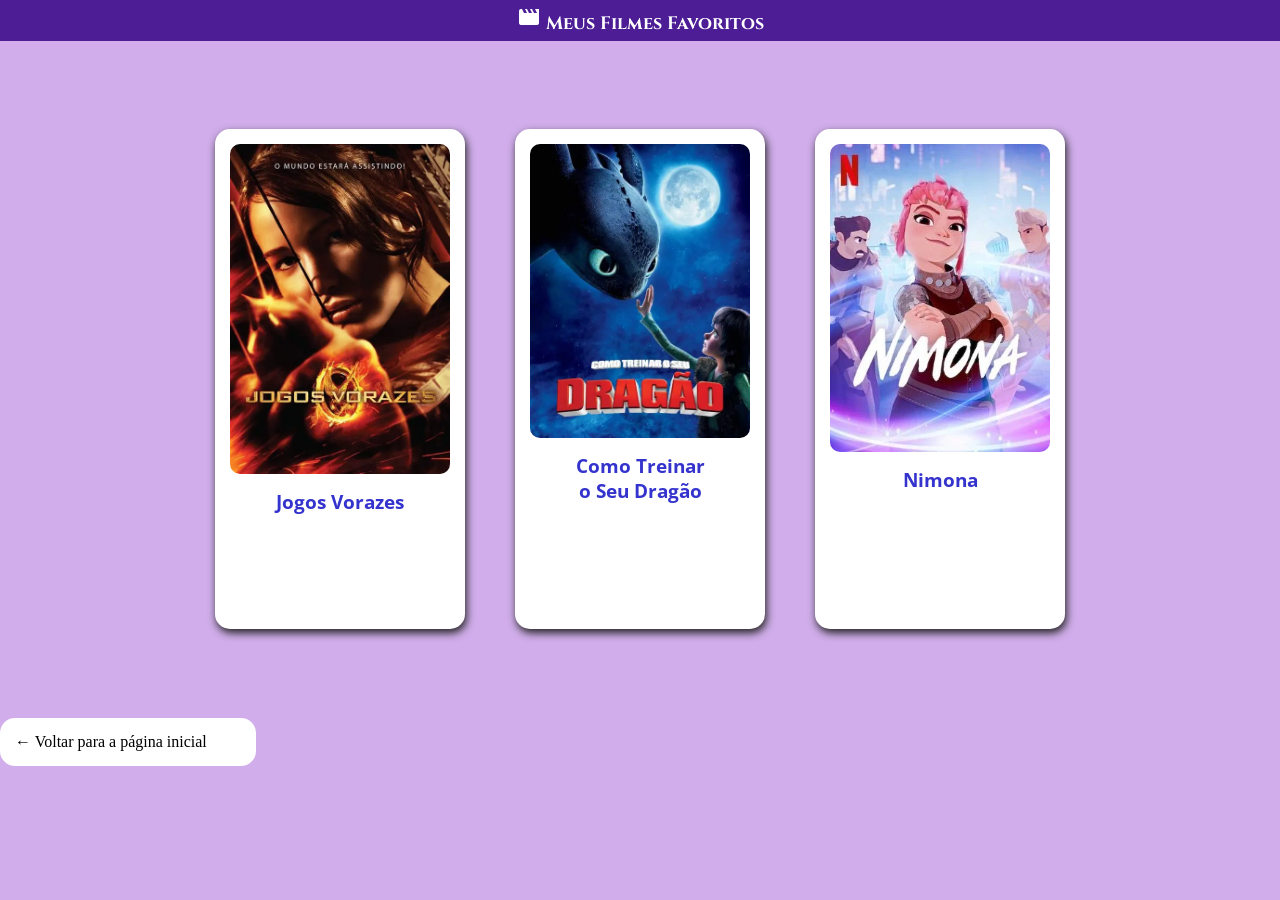
<file: filmes.html>
<!DOCTYPE html>
<html lang="pt-BR">
<head>
    <meta charset="UTF-8">
    <meta name="viewport" content="width=device-width, initial-scale=1.0">
    <title>Filmes</title>
    <link rel="stylesheet" href="index.css">
    <link href="https://fonts.googleapis.com/icon?family=Material+Icons" rel="stylesheet">
    <link rel="preconnect" href="https://fonts.googleapis.com">
    <link rel="preconnect" href="https://fonts.gstatic.com" crossorigin>
    <link href="https://fonts.googleapis.com/css2?family=Cinzel:wght@400..900&family=Open+Sans:ital,wght@0,300..800;1,300..800&family=Rock+Salt&display=swap" rel="stylesheet">
</head>
<body class="tls">

    <header class="tls">
        <div class="cabecalho">
           <center>
            <h3>
                <span class="material-icons">movie</span>
                Meus Filmes Favoritos
            </h3>
            </center>
        </div>
    </header>

    <main>

        <nav class="container-tls">

        <div class="card-tls">
            <a href="https://www.adorocinema.com/filmes/filme-145083/" target="_blank">
            <img src="imgsite/jogos1.png" alt="jogos">
            <h3><b>Jogos Vorazes</b></h3></a>
        </div>    

        <div class="card-tls">
             <a href="https://www.adorocinema.com/filmes/filme-123534/" target="_blank">
            <img src="imgsite/htdyd.png" alt="httyd">
           <h3><b>Como Treinar<br>o Seu Dragão</b></h3></a>
        </div>

        <div class="card-tls">
            <a href="https://www.adorocinema.com/filmes/filme-257246/" target="_blank">
            <img src="imgsite/nimona.png" alt="nimona">
            <h3><b>Nimona</b></h3></a>
        </div>
            
        </nav>

<nav class="voltar">
      <a class="botao" href="index.html">← Voltar para a página inicial</a>
    </nav>
        
    </main>

</body>
</html>
</file>
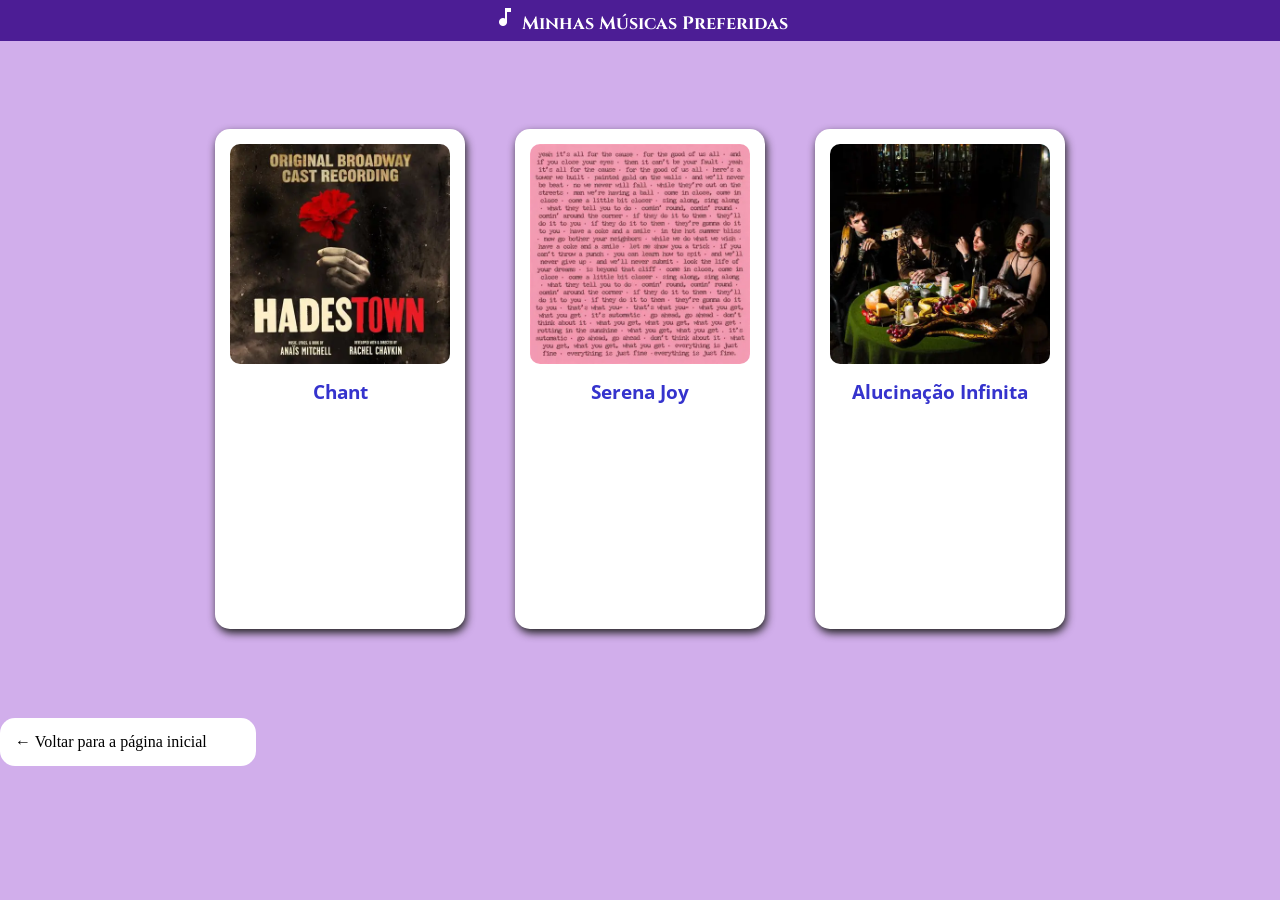
<file: musicas.html>
<!DOCTYPE html>
<html lang="pt-BR">
<head>
    <meta charset="UTF-8">
    <meta name="viewport" content="width=device-width, initial-scale=1.0">
    <title>Músicas</title>
    <link rel="stylesheet" href="index.css">
    <link href="https://fonts.googleapis.com/icon?family=Material+Icons" rel="stylesheet">
    <link rel="preconnect" href="https://fonts.googleapis.com">
    <link rel="preconnect" href="https://fonts.gstatic.com" crossorigin>
    <link href="https://fonts.googleapis.com/css2?family=Cinzel:wght@400..900&family=Open+Sans:ital,wght@0,300..800;1,300..800&family=Rock+Salt&display=swap" rel="stylesheet">
</head>
<body class="tls">

    <header class="tls">
        <div class="cabecalho">
           <center>
            <h3>
                <span class="material-icons">music_note</span>
                Minhas Músicas Preferidas
            </h3>
            </center>
        </div>
    </header>

    <main>

        <nav class="container-tls">

        <div class="card-tls">
            <a href="https://www.letras.mus.br/hadestown-cast/chant/" target="_blank">
            <img src="imgsite/chant.png" alt="chant">
            <h3><b>Chant</b></h3></a>
        </div>    

        <div class="card-tls">
             <a href="https://www.letras.mus.br/olivia-rodrigo/serena-joy/" target="_blank">
            <img src="imgsite/serena.png" alt="serena">
           <h3><b>Serena Joy</b></h3></a>
        </div>

        <div class="card-tls">
            <a href="https://www.letras.mus.br/venere-vai-venus/alucinacao-infinita/" target="_blank">
            <img src="imgsite/infinito.png" alt="infinita">
            <h3><b>Alucinação Infinita</b></h3></a>
        </div>

        </nav>

<nav class="voltar">
      <a class="botao" href="index.html">← Voltar para a página inicial</a>
    </nav>
        
    </main>

</body>
</html>
</file>
<file: index.css>
/*Index*/

*{
  padding: 0;
  margin: 0;
  box-sizing: border-box;
}

body.index{
    background-color: rgba(209, 174, 235, .45);
    display: block;
}

header{
    background-color: #4c1d95 ;
    width: 100%;
    color: white;
    font-family: 'open sans';
 padding: 5px;
}

.meumundo{
    width: 100%;
    text-align: center;
    font-family: 'open sans';
    color: #361b6b;
}

.subtitulo {
  margin: 16px auto 0;
  color: #766783;
  font-size: clamp(15px, 2vw, 20px);
}

.coracao {
  margin: 22px auto 0;
  display: flex;
  align-items: center;
  justify-content: center;
  gap: 15px;
  color: #8752aa;
  font-size: 23px;
}

.coracao span {
  width: 70px;
  height: 1px;
  background: #bd91d8;
}

.banner-carrossel{
  position: relative;
  width: 90vw;
  height: 55vh;
  margin: auto;
  background: #222;
  border-radius: 15px;
  border: 2px solid #000;
  box-shadow: 0 4px 8px #222;
  margin-top: 10px;
  overflow: hidden;
}
.slides{
  display: flex;
  height: 100%;
  transition: transform 0.5s ease-in-out;
}
.slide{
  min-width: 100%;
  height: 100%;
}
.slide img{
  width: 100%;
  height: 100%;
  object-fit: cover;
  box-sizing: border-box;
}

.dots{
  position: absolute;
  bottom: 12px;
  right: 15px;
  display: flex;
  gap: 8px;
}
.dot{
  width: 12px;
  height: 5px;
  background: #fff;
  opacity: 0.6;
  cursor: pointer;
  transition: 0.3s;
}
.dot.active{
  background: powderblue;
  width: 22px;
  opacity: 1;
}

.textinho {
  margin-bottom: 28px;
  text-align: center;
}

.textinho h2 {
  margin: 0;
  color: #32104f;

  font-family: "Cinzel", serif;
  font-size: clamp(26px, 4vw, 38px);
  font-weight: 600;
}

.textinho > p:last-child {
  margin: 10px 0 0;
  color: #8751ad;
  font-size: 14px;
}

.container-index{
    display: flex;
    justify-content: center;
    gap: 30px;
    padding: 50px 20px;
    flex-wrap: wrap;
}

.card{
    background-color: white;
    border-radius: 5px;
    padding: 15px;
    width: 100%; 
    max-width: 250px;
    text-align: center;
    font-family: 'Cinzel', serif;
    cursor: pointer;
    box-shadow: 1.5px 4px 8px #222;
    transition: all 0.2s ease;
}

.card:hover{
  transform: translateY(-3px);
  border: 2px solid #4c1d95;
}

.card a{
    color: #280955;
    text-decoration: none;
}



footer{
    text-align: center;
    background-color: #4c1d95;
    padding: 15px 30px;
    font-size: 18px;
    width: 100%;
    color: white;
}

             /*TEATROS, LIVROS, FILMES, MÚSICAS & SÉRIES*/

              /*3 cards*/

body.tls{
    background-color: rgba(209, 174, 235);
    padding: 0px;
    margin: 0px;
    justify-content: center;
    align-items: center;
    display: block;
    overflow: auto;
}

header.tls{
    background-color: #4c1d95 ;
    padding: 5px 5px;
    color: white;
    font-family: 'open sans';
    min-width: 250px;
}

 header.tls h3{
  font-size: 18px;
  font-family: 'Cinzel', serif;
}

.container-tls{
    background-color: rgba(209, 174, 235);
    display: flex;
    justify-content: center;
    align-items: center;
    gap: 50px;
    padding: 50px 25px;
    flex-wrap: wrap;
    margin: 3vw;
}

.card-tls{
    background-color: white;
    border-radius: 15px;
    height: 500px;
    width: 250px;
    padding: 15px;
    text-align: center;
    font-family: 'open sans';
    cursor: pointer;
    align-items: center;
    justify-content: center;
   box-shadow: 1.5px 4px 8px #222;
    transition: all 0.2s ease;
}

.card-tls:hover{
  transform: translateY(-3px);
  border: 2px solid #4c1d95;
}

.card-tls img{
    width: 100%;
    border-radius: 10px;
    margin-bottom: 15px;
    display: block;
}

.card-tls a{
    margin-bottom: 15px;
    color: #3533cd;
    text-decoration: none;
}

.voltar{
  background-color: white;
  padding: 15px;
  border-radius: 15px;
  margin-bottom: 50px;
  width: 20%;
}

.botao{
  color: #000;
  text-decoration: none;
}

@media screen and (max-width: 768px){
    .container-index{
        display: flex;
        gap: 20px;
        padding: 30px 15px;
    }

    .card{
        width: 180px;
    }
 
    .slide1{
        position: relative;
    }



    .container-tls{
        display: flex;
        overflow: auto;
        gap: 20px;
    }

}
</file>
